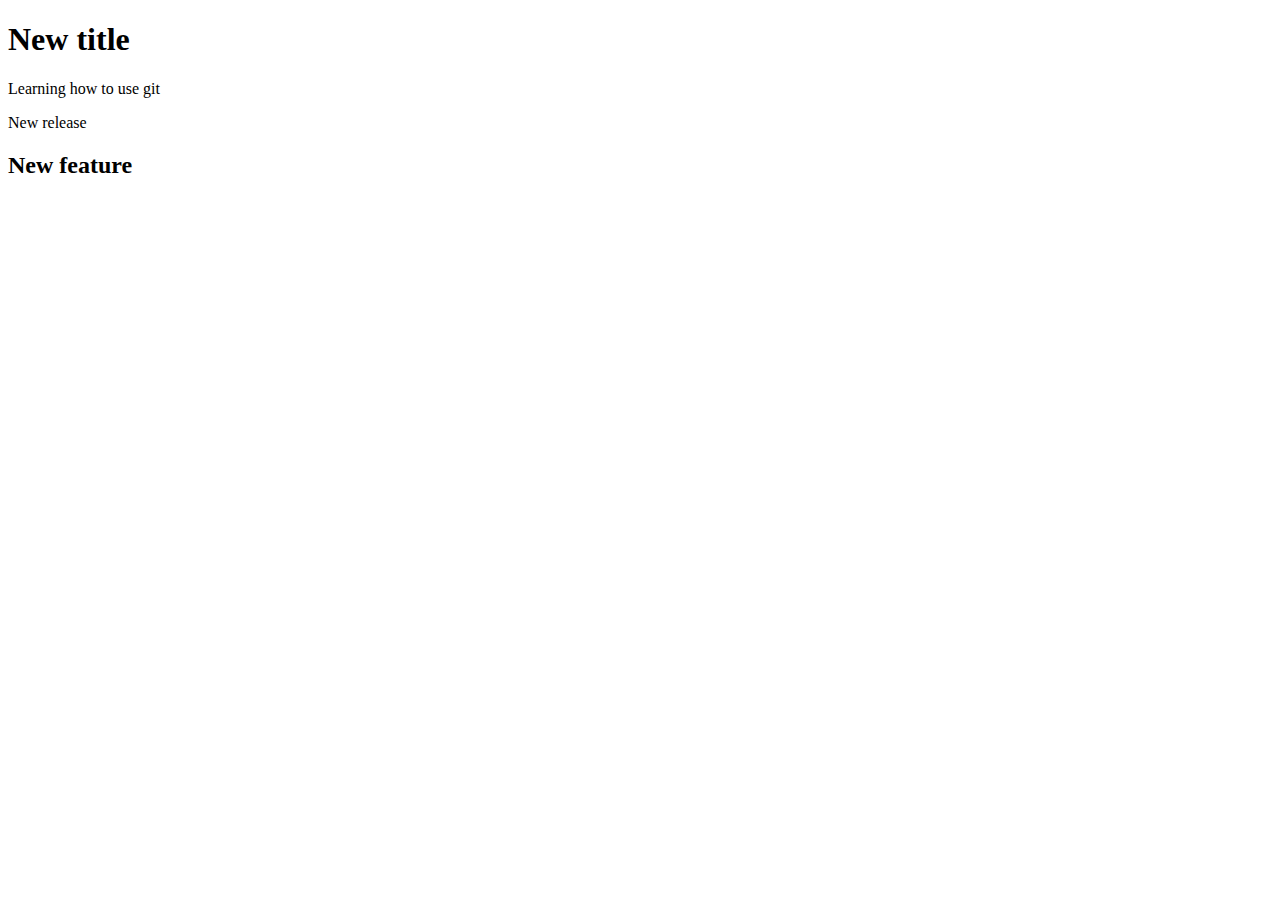
<file: index.html>
<!DOCTYPE html>
<html lang="en">
<head>
    <meta charset="UTF-8">
    <meta name="viewport" content="width=device-width, initial-scale=1.0">
    <title>Git Tutorial</title>
</head>
<body>
    <h1>New title</h1>
    <p>Learning how to use git</p>
    <p>New release</p>
    <h2>New feature</h2>
</body>
</html>
</file>
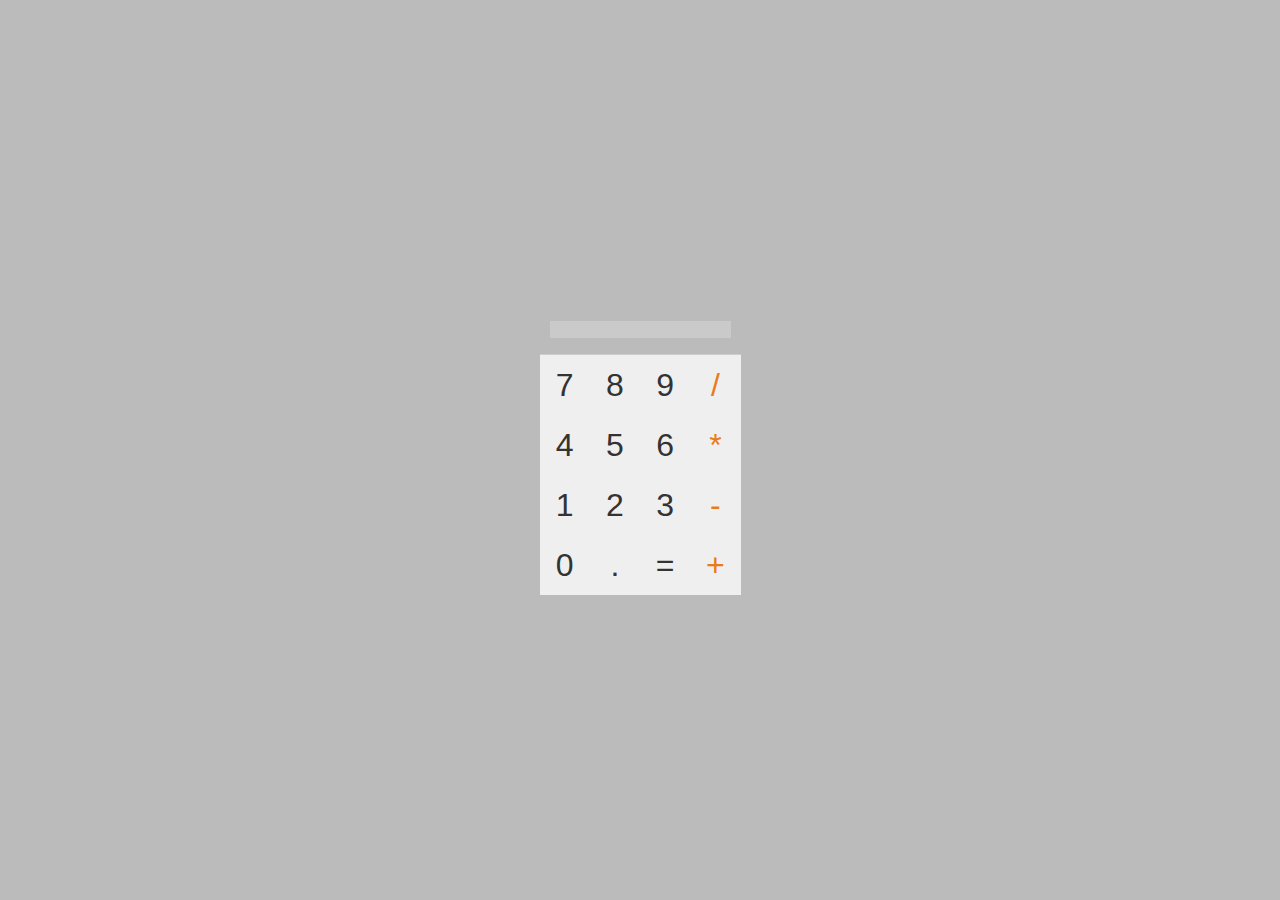
<file: calculadora/index.html>
<!DOCTYPE html>
<html lang="en">
<head>
    <meta charset="UTF-8">
    <meta name="viewport" content="width=device-width, initial-scale=1.0">
    <title>Calculadora</title>
    <link rel="stylesheet" href="styles.css">
    <script src="scripts.js" defer></script>
</head>
<body>
    <div id="calcculadora">
        <div id="display">
            <input type="text" id="displayInput" disabled>
        </div>
        <div id="teclado">
            <button class="num">7</button>
            <button class="num">8</button>
            <button class="num">9</button>
            <button class="operador">/</button>
            <button class="num">4</button>
            <button class="num">5</button>
            <button class="num">6</button>
            <button class="operador">*</button>
            <button class="num">1</button>
            <button class="num">2</button>
            <button class="num">3</button>
            <button class="operador">-</button>
            <button class="num">0</button>
            <button class="ponto">.</button>
            <button class="igual">=</button>
            <button class="operador">+</button>
        </div>
    </div>
</body>
</html>
</file>
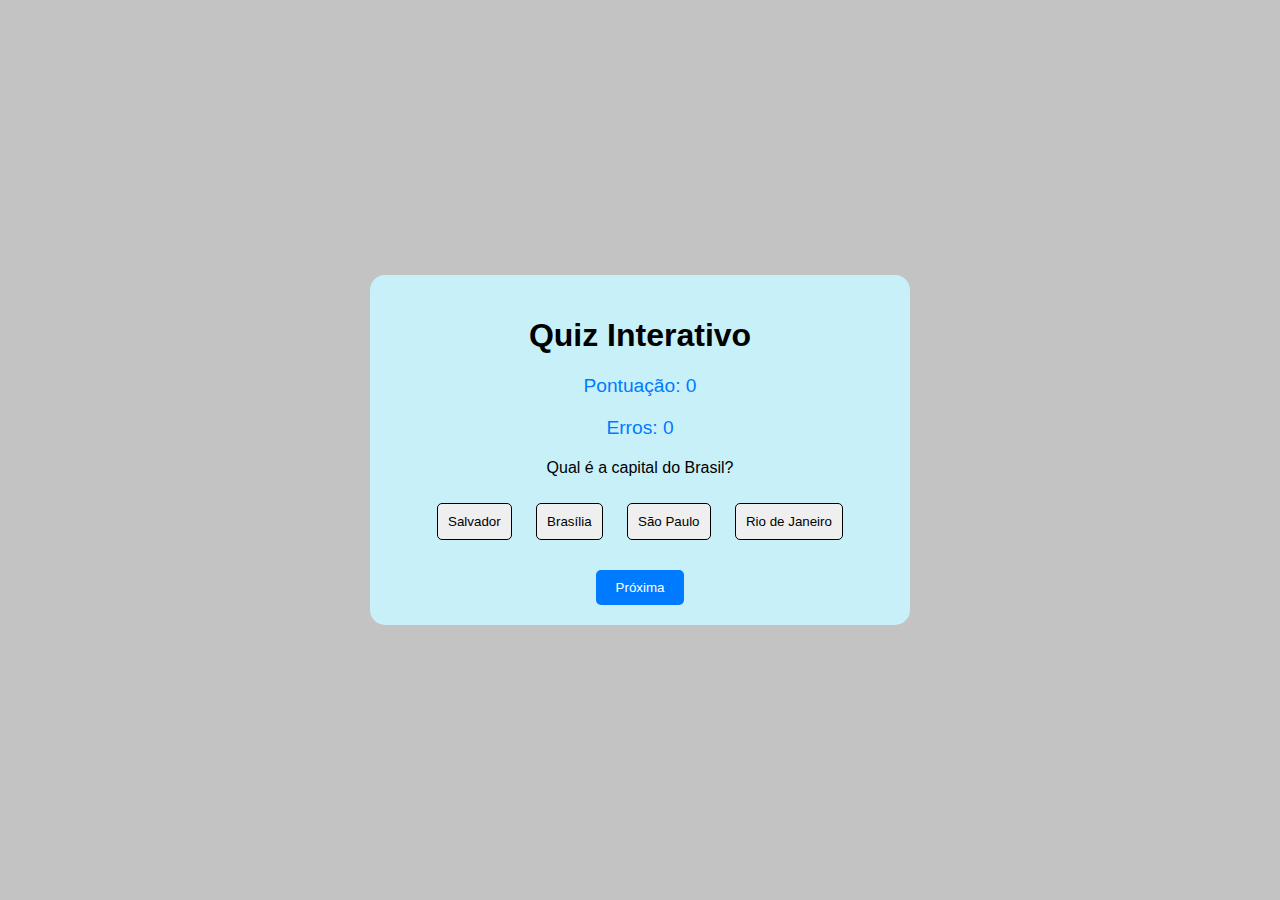
<file: quiz/index.html>
<!DOCTYPE html>
<html lang="en">
<head>
    <meta charset="UTF-8">
    <meta name="viewport" content="width=device-width, initial-scale=1.0">
    <title>Quiz Interativo</title>
    <link rel="stylesheet" href="styles.css">
    <script src="scripts.js" defer></script>
</head>
<body>
    <div class="quiz-container">
        <h1>Quiz Interativo</h1>
        <p id="score">Pontuação: 0</p>
        <p id="wrong">Erros: 0</p>
        <p id="question"></p>
        <div id="choices">
            <button id="choice1" class="choice"></button>
            <button id="choice2" class="choice"></button>
            <button id="choice3" class="choice"></button>
            <button id="choice4" class="choice"></button>
        </div>
        <button id="next">Próxima</button>
    </div>    
</body>
</html>
</file>
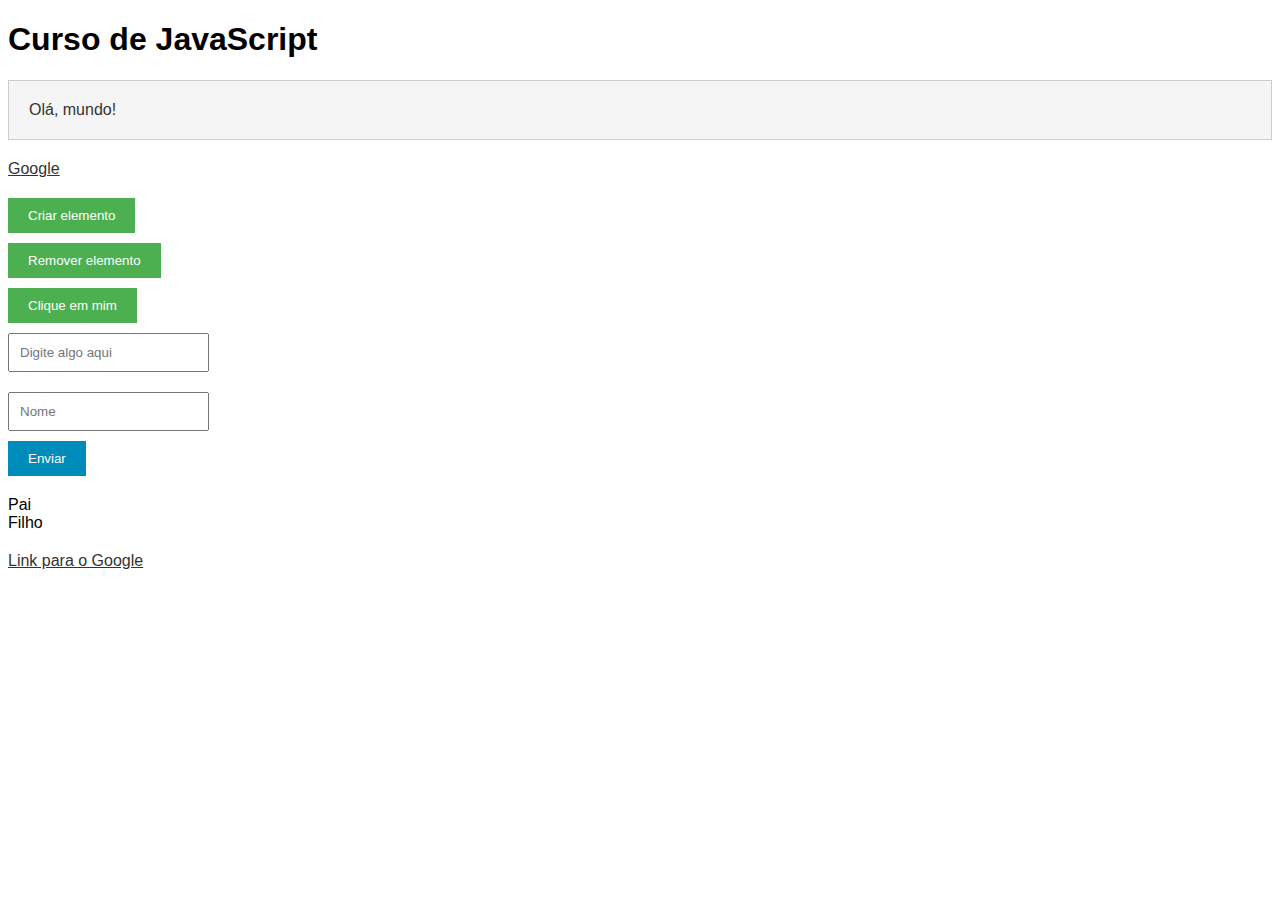
<file: teoria/index.html>
<!DOCTYPE html>
<html lang="en">
<head>
    <meta charset="UTF-8">
    <meta name="viewport" content="width=device-width, initial-scale=1.0">
    <title>Curso de JavaScript com exercícios e projetos</title>
    <link rel="stylesheet" href="styles.css">
    <!--<script src="scripts.js"></script>-->
    <!-- <script src ="fundamentos.js"></script> -->
    <!-- <script src="fundamentos_exercicios.js"></script> -->
    <!-- <script src="avancando.js"></script> -->
    <!-- <script src="avancando_exercicios.js"></script> -->
    <!-- <script src="dom.js" defer></script> -->
    <script src="javascript_moderno.js"></script>
</head>
<body>
    <h1>Curso de JavaScript</h1>
    <!-- Seção de DOM -->

    <!-- Exemplo para seleção de elementos no DOM -->
    <div id="meuId" class="minhaClasse">Olá, mundo!</div>
    <a href="https://www.google.com" target="_blank">Google</a>

    <!-- Exemplo para manipulação da estrutura do DOM -->
    <button id="botaoCriar">Criar elemento</button>
    <button id="botaoRemover">Remover elemento</button>

    <!-- Exemplos para eventos -->
    <button id="botaoEvento">Clique em mim</button>
    <input type="text" id="inputEvento" placeholder="Digite algo aqui" />

    <!-- Exemplo para eventos de formulário -->
    <form id="meuFormulario">
      <input type="text" id="meuInput" placeholder="Nome" />
      <button type="submit">Enviar</button>
    </form>

    <!-- Exemplo para eventos de propagação e delegação -->
    <div id="elementoPai">
      Pai
      <div id="elementoFilho" class="classeDosFilhos">Filho</div>
    </div>

    <!-- Exemplo para preventDefault e stopPropagation -->
    <a href="https://www.google.com" id="meuLink">Link para o Google</a>
</body>
</html>
</file>
<file: calculadora/styles.css>
body {
    display: flex;
    justify-content: center;
    align-items: center;
    height: 100vh;
    background-color: #bbbbbb;
    margin: 0;
    font-family: Arial;
}

#calculadora {
    width: 200px;
    background-color: #FFF;
    box-shadow: 0px 0px 5px 2px rgba(0, 0, 0, 0.1);
}

#display{
    width: 100%;
    height: 50px;
    border-bottom: 1px solid #ccc;
    display: flex;
    justify-content: flex-end;
    align-items: center;
    padding: 0 10px;
    box-sizing: border-box;
}

#displayInput{
    text-align: center;
    width: 100%;
    border: none;
}

#teclado{
    display: grid;
    grid-template-columns: repeat(4, 1fr);
}

button {
    height: 60px;
    border: none;
    font-size: 2rem;
    transition: .3s;
    cursor: pointer;
}

button:hover{
    background-color: #ccc6c6;
}

.num, .ponto, .igual{
    color: #333;  
}

.operador{
    color: #e87c17;
}
</file>
<file: quiz/styles.css>
body{
    font-family: Arial;
    padding: 0;
    margin: 0;
    display: flex;
    justify-content: center;
    align-items: center;
    height: 100vh;
    background-color: #c3c3c3;
}

.quiz-container{
    text-align: center;
    box-sizing: 0px 0px 5px 2px rgba(0, 0, 0, 0.1);
    padding: 20px;
    background-color: #c8f0f9;      
    width:  500px;
    border-radius: 15px;  
}

.choice{
    margin:  10px;
    border: 1px solid #000;
    padding: 10px;
    cursor: pointer;
    border-radius: 5px;
}

.choice:hover{
    background-color: #fce6b0;
}

#next{
    margin-top: 20px;
    padding: 10px 20px;
    border: none;
    background-color: #007bff;
    color: #fff;
    cursor: pointer;
    border-radius: 5px;
}

#score, #wrong{
    font-size: 1.2rem;
    color: #007bff;
    margin-top: 20px;
}
</file>
<file: teoria/styles.css>
body {
    font-family: Arial, sans-serif;
  }
  
  #meuId {
    padding: 20px;
    margin: 20px 0;
    background-color: #f5f5f5;
    color: #333;
  }
  
  .minhaClasse {
    border: 1px solid #ccc;
  }
  
  button {
    display: block;
    margin: 10px 0;
    padding: 10px 20px;
    background-color: #4caf50;
    color: white;
    border: none;
    cursor: pointer;
  }
  
  button:hover {
    background-color: #45a049;
  }
  
  input[type="text"] {
    padding: 10px;
    margin: 10px 0;
    display: block;
  }
  
  form {
    margin: 20px 0;
  }
  
  form button {
    background-color: #008cba;
  }
  
  form button:hover {
    background-color: #007b9a;
  }
  
  a {
    display: block;
    margin: 20px 0;
    color: #333;
  }

  #meuId.novaClasse {
    color: red;
  }
</file>
